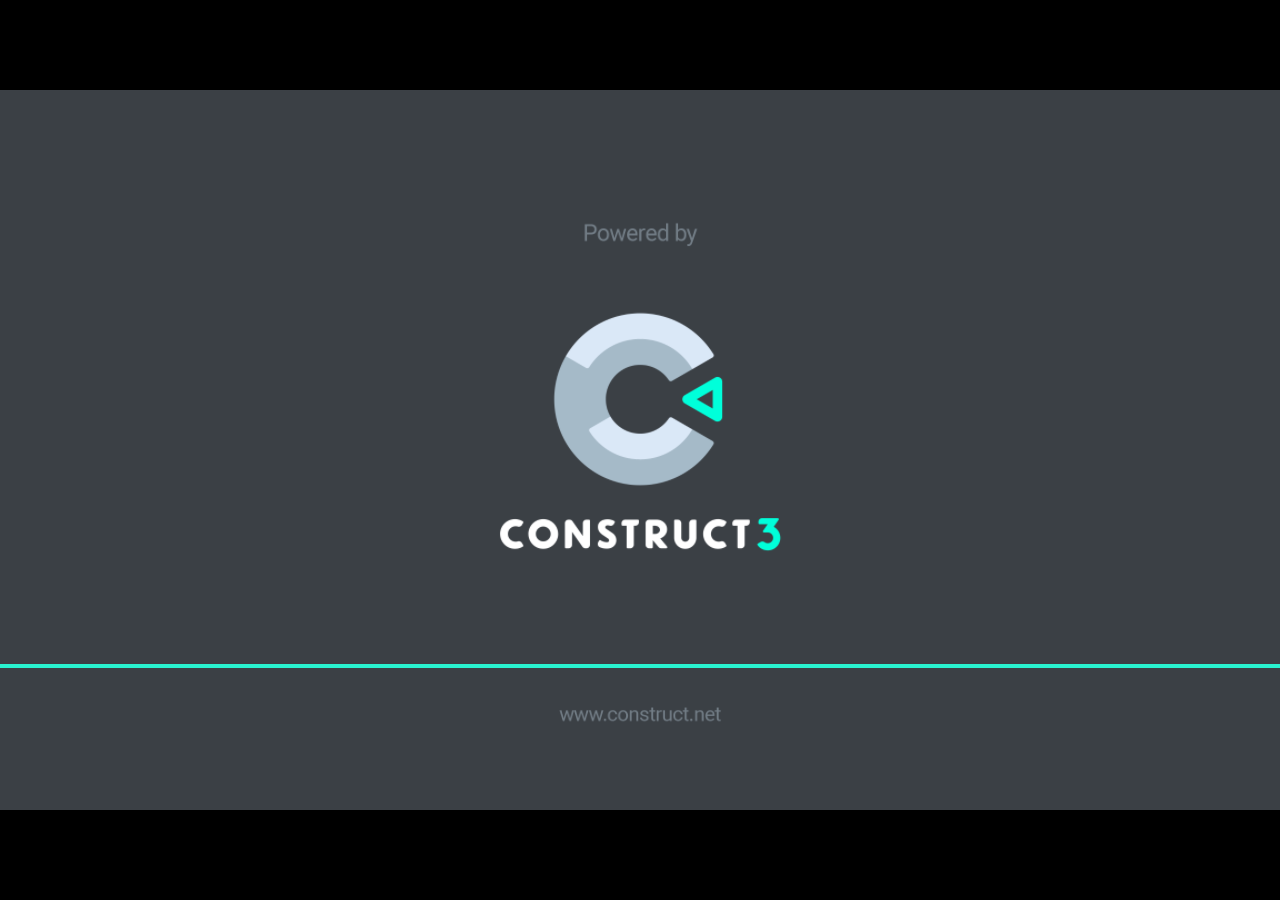
<file: jogos/TCC_Memoria/index.html>
<!DOCTYPE html>
<html>
<head>
    <meta charset="UTF-8">
	<title>MemoryGame</title>
	<meta name="viewport" content="width=device-width, initial-scale=1.0, maximum-scale=1.0, minimum-scale=1.0, user-scalable=no">
	
	<!-- Made with Construct, the game and app creator :: https://www.construct.net -->
	<meta name="generator" content="Scirra Construct">

	<meta name="author" content="rafaeltrigo">

	<link rel="manifest" href="appmanifest.json">
	<link rel="apple-touch-icon" sizes="128x128" href="icons/icon-128.png">
	<link rel="apple-touch-icon" sizes="256x256" href="icons/icon-256.png">
	<link rel="apple-touch-icon" sizes="512x512" href="icons/icon-512.png">
	<link rel="icon" type="image/png" href="icons/icon-512.png">

	<link rel="stylesheet" href="style.css">



</head> 
 
<body>

	

<script>
if (location.protocol.substr(0, 4) === "file")
{
	alert("Web exports won't work until you upload them. (When running on the file: protocol, browsers block many features from working for security reasons.)");
}
</script>
	
	<noscript>
		<div id="notSupportedWrap">
			<h2 id="notSupportedTitle">This content requires JavaScript</h2>
			<p class="notSupportedMessage">JavaScript appears to be disabled. Please enable it to view this content.</p>
		</div>
	</noscript>
	<script src="scripts/modernjscheck.js"></script>
	<script src="scripts/supportcheck.js"></script>
	<script src="scripts/offlineclient.js" type="module"></script>
	<script src="scripts/main.js" type="module"></script>
	<script src="scripts/register-sw.js" type="module"></script>

</body> 
</html>
</file>
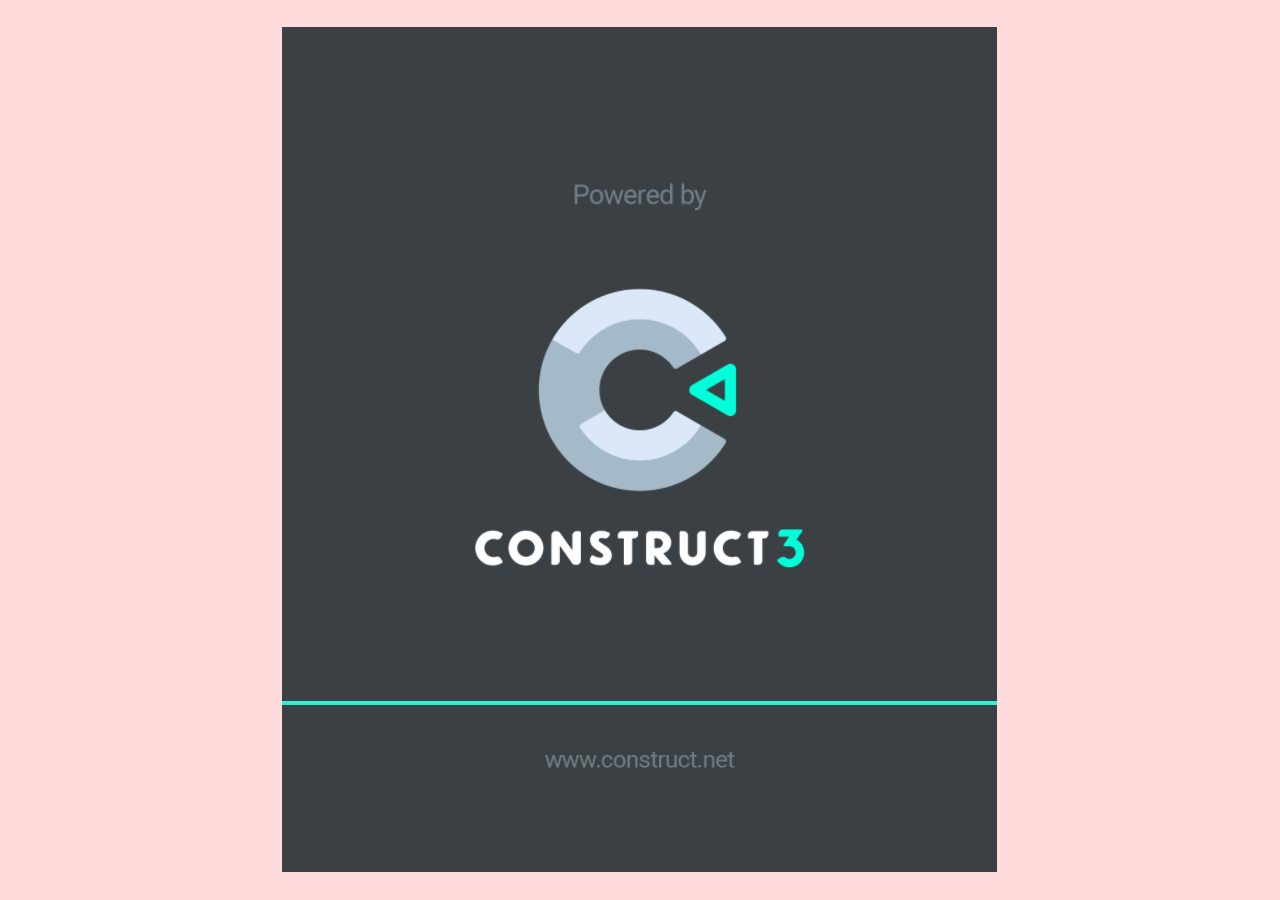
<file: jogos/TCC_Pou/index.html>
<!DOCTYPE html>
<html>
<head>
    <meta charset="UTF-8">
	<title>TCC_Pou</title>
	<meta name="viewport" content="width=device-width, initial-scale=1.0, maximum-scale=1.0, minimum-scale=1.0, user-scalable=no">
	
	<!-- Made with Construct, the game and app creator :: https://www.construct.net -->
	<meta name="generator" content="Scirra Construct">



	<link rel="manifest" href="appmanifest.json">
	<link rel="apple-touch-icon" sizes="128x128" href="icons/icon-128.png">
	<link rel="apple-touch-icon" sizes="256x256" href="icons/icon-256.png">
	<link rel="apple-touch-icon" sizes="512x512" href="icons/icon-512.png">
	<link rel="icon" type="image/png" href="icons/icon-512.png">

	<link rel="stylesheet" href="style.css">



</head> 
 
<body>

	

<script>
if (location.protocol.substr(0, 4) === "file")
{
	alert("Web exports won't work until you upload them. (When running on the file: protocol, browsers block many features from working for security reasons.)");
}
</script>
	
	<noscript>
		<div id="notSupportedWrap">
			<h2 id="notSupportedTitle">This content requires JavaScript</h2>
			<p class="notSupportedMessage">JavaScript appears to be disabled. Please enable it to view this content.</p>
		</div>
	</noscript>
	<script src="scripts/modernjscheck.js"></script>
	<script src="scripts/supportcheck.js"></script>
	<script src="scripts/offlineclient.js" type="module"></script>
	<script src="scripts/main.js" type="module"></script>
	<script src="scripts/register-sw.js" type="module"></script>

</body> 
</html>
</file>
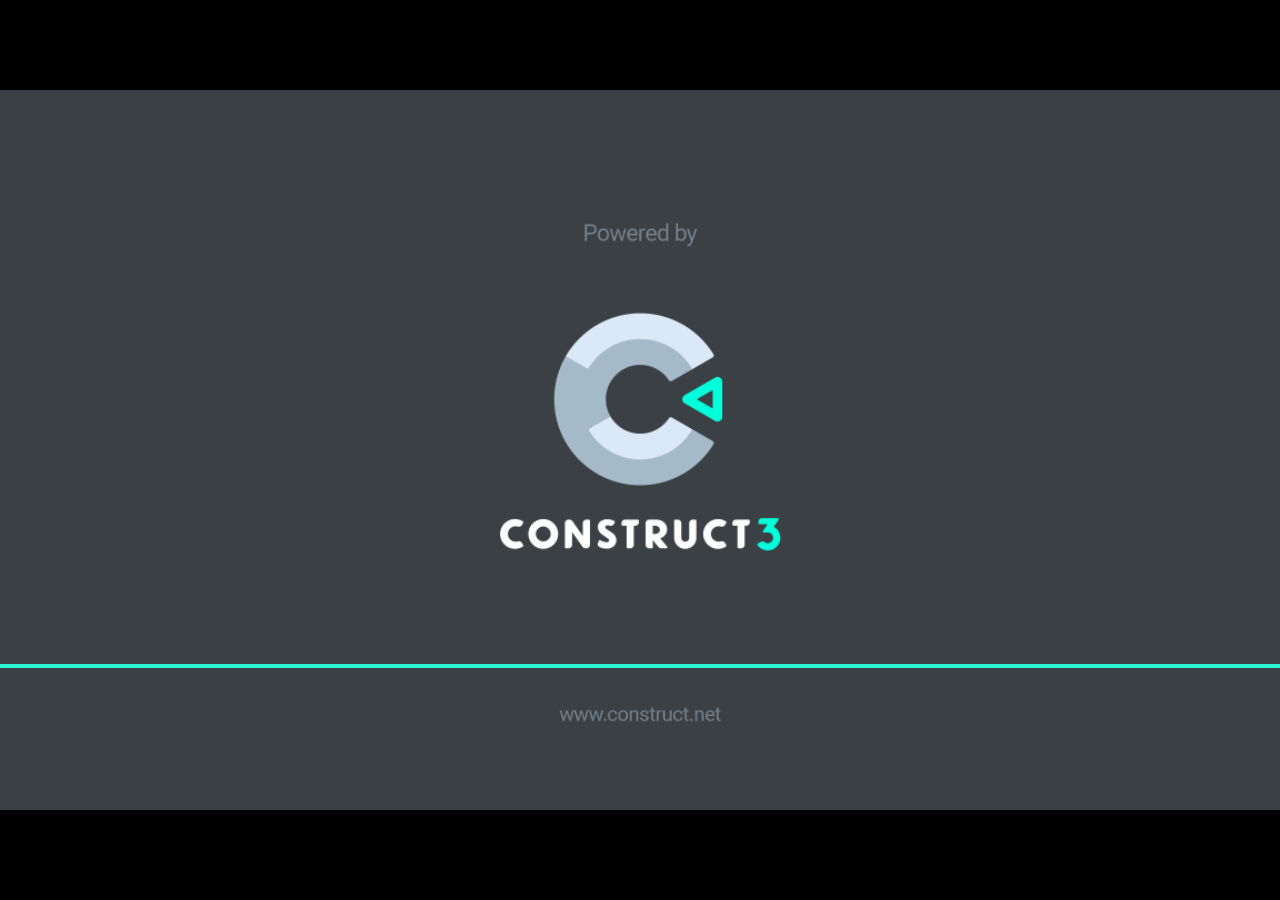
<file: jogos/TCC_Receita/index.html>
<!DOCTYPE html>
<html>
<head>
    <meta charset="UTF-8">
	<title>TCC_Receita</title>
	<meta name="viewport" content="width=device-width, initial-scale=1.0, maximum-scale=1.0, minimum-scale=1.0, user-scalable=no">
	
	<!-- Made with Construct, the game and app creator :: https://www.construct.net -->
	<meta name="generator" content="Scirra Construct">



	<link rel="manifest" href="appmanifest.json">
	<link rel="apple-touch-icon" sizes="128x128" href="icons/icon-128.png">
	<link rel="apple-touch-icon" sizes="256x256" href="icons/icon-256.png">
	<link rel="apple-touch-icon" sizes="512x512" href="icons/icon-512.png">
	<link rel="icon" type="image/png" href="icons/icon-512.png">

	<link rel="stylesheet" href="style.css">



</head> 
 
<body>

	

<script>
if (location.protocol.substr(0, 4) === "file")
{
	alert("Web exports won't work until you upload them. (When running on the file: protocol, browsers block many features from working for security reasons.)");
}
</script>
	
	<noscript>
		<div id="notSupportedWrap">
			<h2 id="notSupportedTitle">This content requires JavaScript</h2>
			<p class="notSupportedMessage">JavaScript appears to be disabled. Please enable it to view this content.</p>
		</div>
	</noscript>
	<script src="scripts/modernjscheck.js"></script>
	<script src="scripts/supportcheck.js"></script>
	<script src="scripts/offlineclient.js" type="module"></script>
	<script src="scripts/main.js" type="module"></script>
	<script src="scripts/register-sw.js" type="module"></script>

</body> 
</html>
</file>
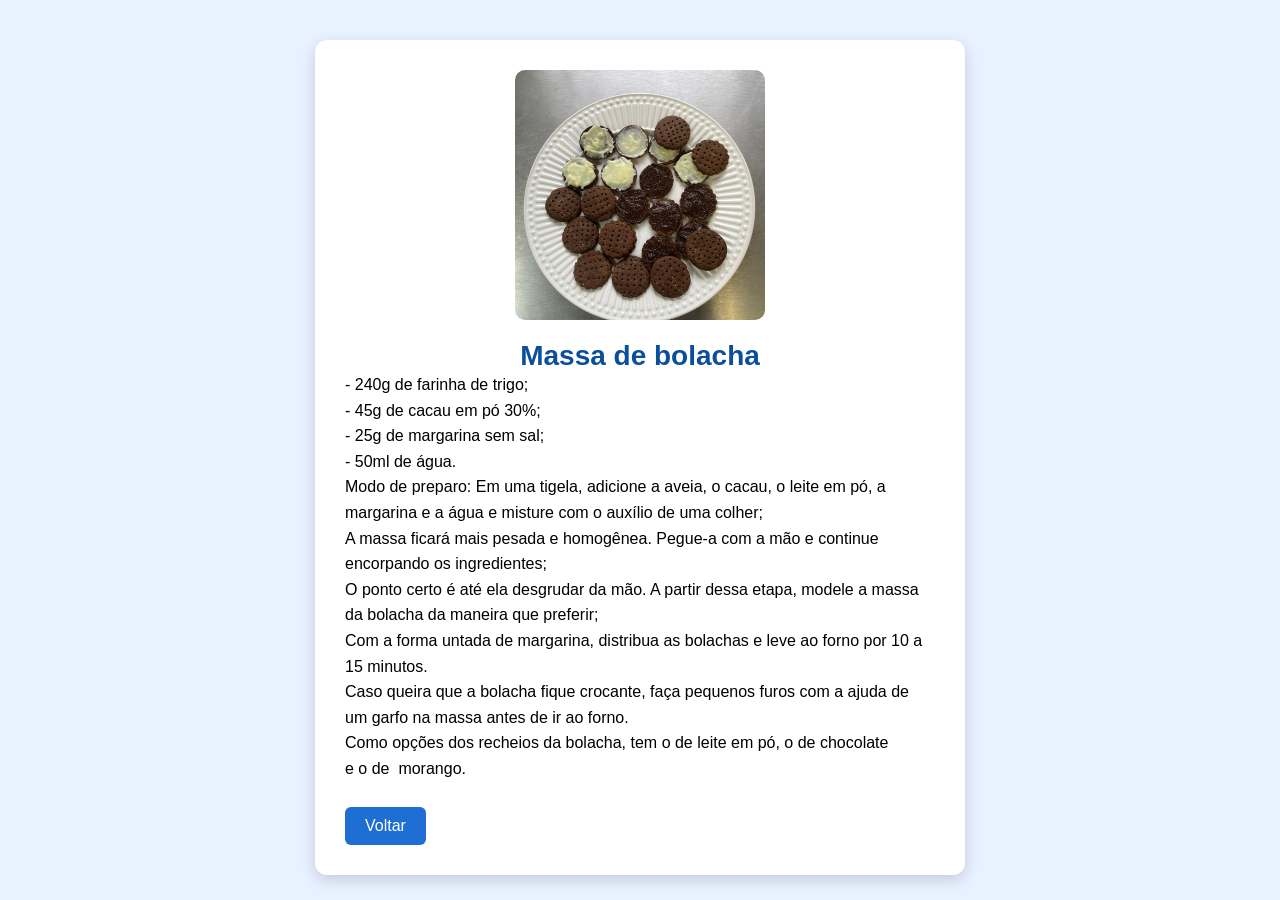
<file: pages/conteudos/bolacha.html>
<!DOCTYPE html>
<html lang="pt-br">
    <head>
  <meta charset="UTF-8">
  <meta name="viewport" content="width=device-width, initial-scale=1.0">
  <title>Bolacha | Rim Por Rim</title>
  <link rel="stylesheet" href="../../assets/css/reset.css">
  <link rel="stylesheet" href="../../assets/css/receitas.css">
  <link href="https://fonts.googleapis.com/css2?family=Berkshire+Swash&display=swap" rel="stylesheet">
</head>
<body>

<div class="conteudo_receitas">
            <img class="imagem_receita" src="../../assets/img/Img_bolacha.jpg" alt="Bolinho de Chocolate">

        <h3>Massa de bolacha</h3>
        <p>- 240g de farinha de trigo;</p>
<p>- 45g de cacau em pó 30%;</p>
<p>- 25g de margarina sem sal;</p>
<p>- 50ml de água.</p>
<p>Modo de preparo: 
Em uma tigela, adicione a aveia, o 
cacau, o leite em pó, a margarina e 
a água e misture com o auxílio de 
uma colher;
</p>
<p>
A massa ficará mais pesada e homogênea. 
Pegue-a com a mão e continue encorpando 
os ingredientes;
</p>
<p>
O ponto certo é até ela desgrudar 
da mão. A partir dessa etapa, 
modele a massa da bolacha da 
maneira que preferir;
</p>
<p>
Com a forma untada de 
margarina, distribua as bolachas 
e leve ao forno por 10 a 15 
minutos.
</p>
<p>
Caso queira que a bolacha 
fique crocante, faça pequenos 
furos com a ajuda de um garfo 
na massa antes de ir ao forno.
</p>
<p>
Como opções dos 
recheios da bolacha, 
tem o de leite em pó, o 
de chocolate e o de 
morango.
</p>
<a href="#" onclick="window.history.back()" class="voltar">Voltar</a>
      </div>
    </div>
    </body>
</html>
</file>
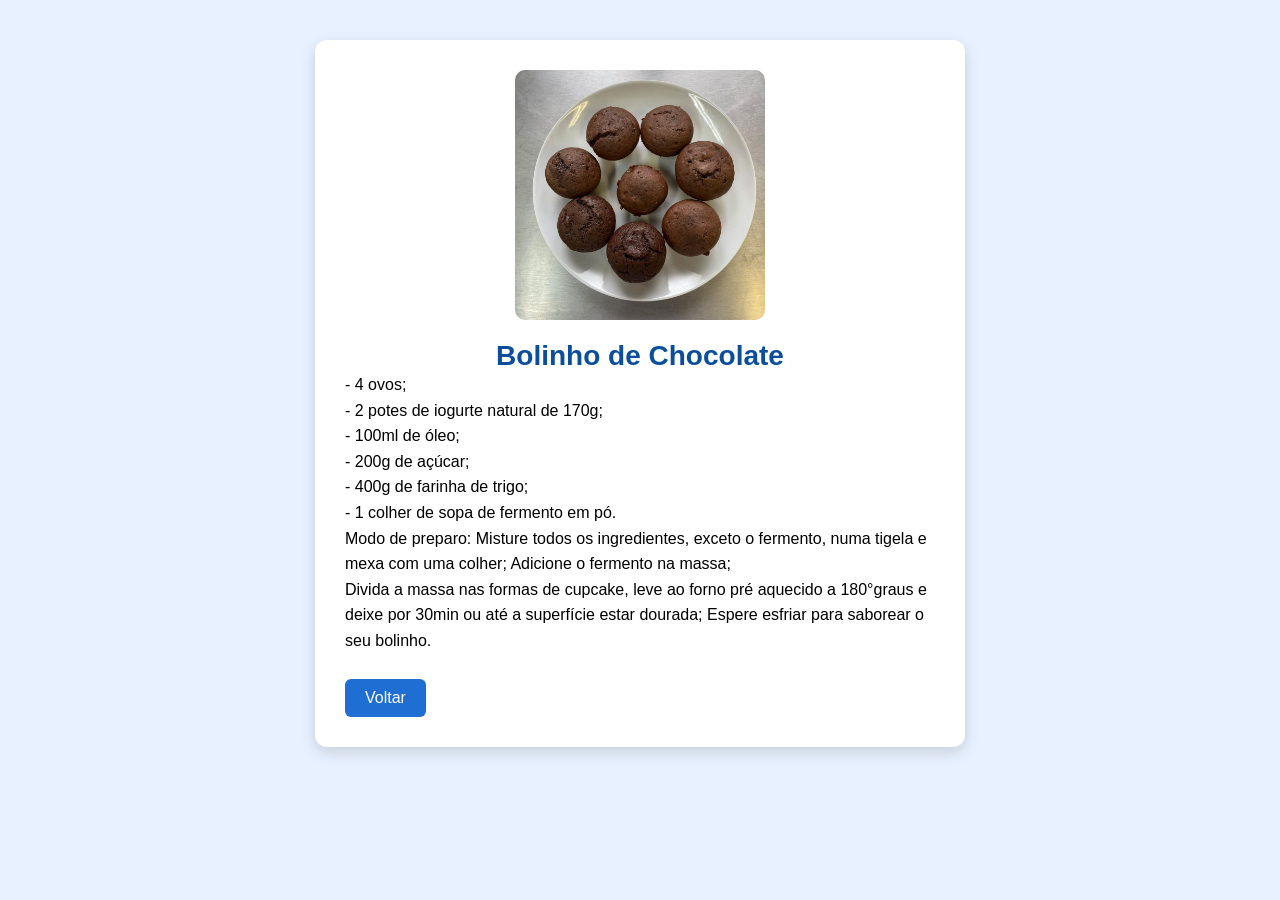
<file: pages/conteudos/bolinho.html>
<!DOCTYPE html>
<html lang="pt-br">
    <head>
  <meta charset="UTF-8">
  <meta name="viewport" content="width=device-width, initial-scale=1.0">
  <title>Bolinho | Rim Por Rim</title>
  <link rel="stylesheet" href="../../assets/css/reset.css">
  <link rel="stylesheet" href="../../assets/css/receitas.css">
  <link href="https://fonts.googleapis.com/css2?family=Berkshire+Swash&display=swap" rel="stylesheet">
</head>
<body>

<div class="conteudo_receitas">
            <img class="imagem_receita" src="../../assets/img/Img_BolinhoChocolate.jpg" alt="Bolinho de Chocolate">

        <h3>Bolinho de Chocolate</h3>
<p>- 4 ovos;</p>
<p>- 2 potes de iogurte natural de 170g;</p>
<p>- 100ml de óleo;</p>
<p>- 200g de açúcar;</p>
<p>- 400g de farinha de trigo;</p>
<p>- 1 colher de sopa de fermento em pó.</p>


<p>
Modo de preparo:
 Misture todos os ingredientes, 
exceto o fermento, numa tigela 
e mexa com uma colher;
 Adicione o fermento na 
massa;
</p>
<p>
Divida a massa nas formas de 
cupcake, leve ao forno pré 
aquecido a 180°graus e deixe 
por 30min ou até a superfície 
estar dourada;
 Espere esfriar para saborear o seu 
bolinho.
</p>
<a href="#" onclick="window.history.back()" class="voltar">Voltar</a>
      </div>
    </div>
    </body>
</html>
</file>
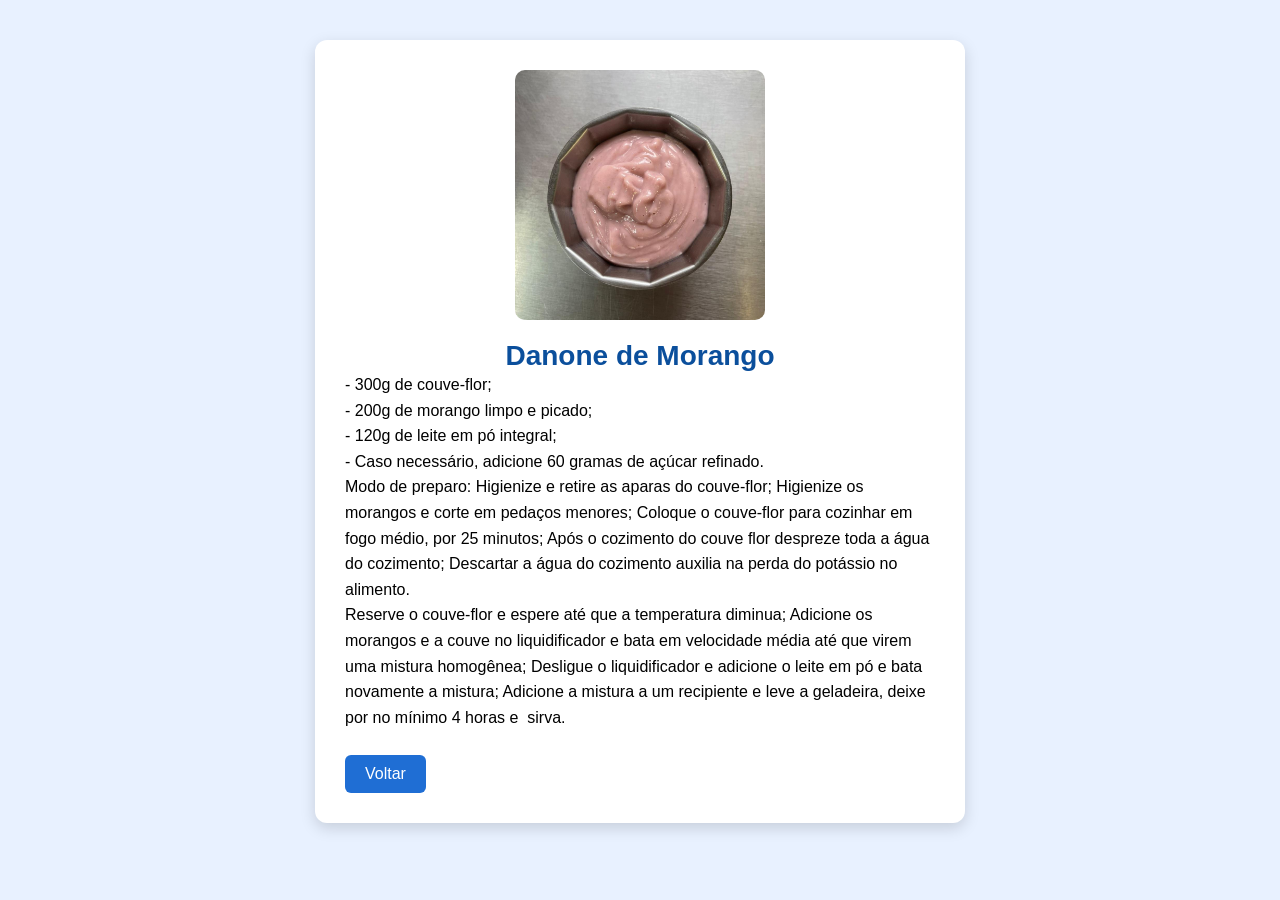
<file: pages/conteudos/danone.html>
<!DOCTYPE html>
<html lang="pt-br">
    <head>
  <meta charset="UTF-8">
  <meta name="viewport" content="width=device-width, initial-scale=1.0">
  <title>Danone | Rim Por Rim</title>
  <link rel="stylesheet" href="../../assets/css/reset.css">
  <link rel="stylesheet" href="../../assets/css/receitas.css">
  <link href="https://fonts.googleapis.com/css2?family=Berkshire+Swash&display=swap" rel="stylesheet">
</head>
<body>

<div class="conteudo_receitas">
            <img class="imagem_receita" src="../../assets/img/Img_DanoneMorango.jpg" alt="Bolinho de Chocolate">

        <h3>Danone de Morango</h3>
<p>- 300g de couve-flor;</p>
<p>- 200g de morango limpo e picado;</p>
<p>- 120g de leite em pó integral;</p>
<p>- Caso necessário, adicione 60 gramas de 
açúcar refinado.</p>

<p>
Modo de preparo:
Higienize e retire as aparas do 
couve-flor;
Higienize os morangos e corte 
em pedaços menores;
Coloque o couve-flor para 
cozinhar em fogo médio, por 
25 minutos;
Após o cozimento do couve
flor despreze toda a água do 
cozimento;
Descartar a água do cozimento auxilia na perda do 
potássio no alimento.
</p>
<p>
Reserve o couve-flor e espere 
até que a temperatura 
diminua;
Adicione os morangos  e a couve 
no liquidificador e bata em 
velocidade média até que virem 
uma mistura homogênea;
Desligue o liquidificador e 
adicione o leite em pó e bata 
novamente a mistura;
Adicione a mistura a um 
recipiente e leve a geladeira, 
deixe por no mínimo 4 horas e 
sirva.
</p>
<a href="#" onclick="window.history.back()" class="voltar">Voltar</a>
      </div>
    </div>
    </body>
</html>
</file>
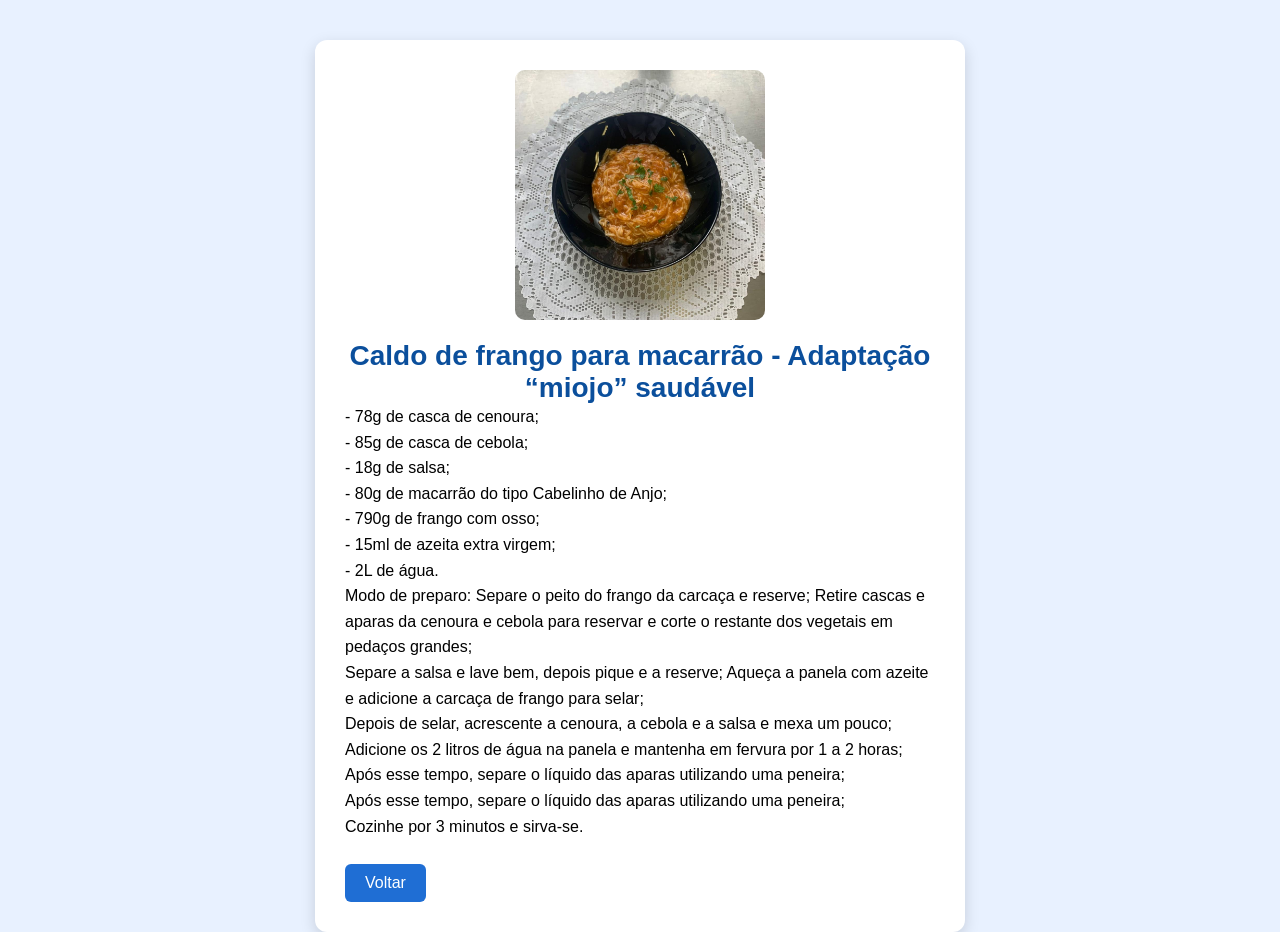
<file: pages/conteudos/miojo.html>
<!DOCTYPE html>
<html lang="pt-br">
    <head>
  <meta charset="UTF-8">
  <meta name="viewport" content="width=device-width, initial-scale=1.0">
  <title>Caldo de frango | Rim Por Rim</title>
  <link rel="stylesheet" href="../../assets/css/reset.css">
  <link rel="stylesheet" href="../../assets/css/receitas.css">
  <link href="https://fonts.googleapis.com/css2?family=Berkshire+Swash&display=swap" rel="stylesheet">
</head>
<body>

<div class="conteudo_receitas">
            <img class="imagem_receita" src="../../assets/img/Img_Miojo.jpg" alt="Bolinho de Chocolate">

        <h3>Caldo de frango para macarrão - Adaptação “miojo” saudável</h3>
<p>- 78g de casca de cenoura;</p>
<p>- 85g de casca de cebola;</p>
<p>- 18g de salsa;</p>
<p>- 80g de macarrão do tipo Cabelinho de Anjo;</p>
<p>- 790g de frango com osso;</p>
<p>- 15ml de azeita extra virgem;</p>
<p>- 2L de água.</p>
<p>Modo de preparo: 
Separe o peito do frango da 
carcaça e reserve;
Retire cascas e aparas da cenoura e 
cebola para reservar e corte o restante 
dos vegetais em pedaços grandes;
</p>
<p>
Separe a salsa e lave bem, depois 
pique e a reserve;
Aqueça a panela com azeite e 
adicione a carcaça de frango 
para selar;
</p>
<p>
Depois de selar, acrescente a 
cenoura, a cebola e a salsa e 
mexa um pouco;
</p>
<p>
 Adicione os 2 litros de água na 
panela e mantenha em fervura por 
1 a 2 horas;
</p>
<p>
Após esse tempo, separe o 
líquido das aparas utilizando 
uma peneira;
</p>
<p>
Após esse tempo, separe o 
líquido das aparas utilizando 
uma peneira;
</p>
<p>
Cozinhe por 3 minutos e sirva-se.
</p>
<a href="#" onclick="window.history.back()" class="voltar">Voltar</a>
      </div>
    </div>
    </body>
</html>
</file>
<file: jogos/TCC_Memoria/style.css>
html, body {
	padding: 0;
	margin: 0;
	overflow: hidden;
	height: 100%;
}

body {
	background: #000000;
	color: white;
}

input[type="file"] {
	color: black;
}

/* for scaling checkboxes according to the font size */
.c3-auto-size-checkbox {
	font-size: 1em;
	width: 1em;
	height: 1em;
	vertical-align: bottom;
	margin: 0.1em 0.25em;
}

html, body, canvas {
	touch-action-delay: none;
	touch-action: none;
}

canvas, .c3htmlwrap {
	position: absolute;
}

.c3htmlwrap {
	contain: strict;
}

.c3overlay {
	pointer-events: none;
}

.c3htmlwrap[interactive] > * {
	pointer-events: auto;
}

/* HACK - work around elements being selectable only in iOS WKWebView for some reason */
html[ioswebview] .c3htmlwrap,
html[ioswebview] canvas {
	-webkit-user-select: none;
	user-select: none;
}

html[ioswebview] .c3htmlwrap > * {
	-webkit-user-select: auto;
	user-select: auto;
}

#notSupportedWrap {
	margin: 2em auto 1em auto;
	width: 75%;
	max-width: 45em;
	border: 2px solid #aaa;
	border-radius: 1em;
	padding: 2em;
	background-color: #f0f0f0;
	font-family: "Segoe UI", Frutiger, "Frutiger Linotype", "Dejavu Sans", "Helvetica Neue", Arial, sans-serif;
	color: black;
}

#notSupportedTitle {
	font-size: 1.8em;
}

.notSupportedMessage {
	font-size: 1.2em;
}

.notSupportedMessage em {
	color: #888;
}

/* bbcode styles */
.bbCodeH1 {
	font-size: 2em;
	font-weight: bold;
}

.bbCodeH2 {
	font-size: 1.5em;
	font-weight: bold;
}

.bbCodeH3 {
	font-size: 1.25em;
	font-weight: bold;
}

.bbCodeH4 {
	font-size: 1.1em;
	font-weight: bold;
}

.bbCodeItem::before {
	content: " • ";
}

/* For text icons converted to HTML: size the height to the line height
   preserving the aspect ratio. Also add position: relative as that allows
   just adding a 'top' style for the iconoffsety style. */
.c3-text-icon {
	height: 1em;
	width: auto;
	position: relative;
}

/* screen reader text */
.c3-screen-reader-text {
	position: absolute;
	width: 1px;
    height: 1px;
    overflow: hidden;
    clip: rect(1px, 1px, 1px, 1px);
}
</file>
<file: jogos/TCC_Pou/style.css>
html, body {
	padding: 0;
	margin: 0;
	overflow: hidden;
	height: 100%;
}

body {
	background: #ffdbdb;
	color: white;
}

input[type="file"] {
	color: black;
}

/* for scaling checkboxes according to the font size */
.c3-auto-size-checkbox {
	font-size: 1em;
	width: 1em;
	height: 1em;
	vertical-align: bottom;
	margin: 0.1em 0.25em;
}

html, body, canvas {
	touch-action-delay: none;
	touch-action: none;
}

canvas, .c3htmlwrap {
	position: absolute;
}

.c3htmlwrap {
	contain: strict;
}

.c3overlay {
	pointer-events: none;
}

.c3htmlwrap[interactive] > * {
	pointer-events: auto;
}

/* HACK - work around elements being selectable only in iOS WKWebView for some reason */
html[ioswebview] .c3htmlwrap,
html[ioswebview] canvas {
	-webkit-user-select: none;
	user-select: none;
}

html[ioswebview] .c3htmlwrap > * {
	-webkit-user-select: auto;
	user-select: auto;
}

#notSupportedWrap {
	margin: 2em auto 1em auto;
	width: 75%;
	max-width: 45em;
	border: 2px solid #aaa;
	border-radius: 1em;
	padding: 2em;
	background-color: #f0f0f0;
	font-family: "Segoe UI", Frutiger, "Frutiger Linotype", "Dejavu Sans", "Helvetica Neue", Arial, sans-serif;
	color: black;
}

#notSupportedTitle {
	font-size: 1.8em;
}

.notSupportedMessage {
	font-size: 1.2em;
}

.notSupportedMessage em {
	color: #888;
}

/* bbcode styles */
.bbCodeH1 {
	font-size: 2em;
	font-weight: bold;
}

.bbCodeH2 {
	font-size: 1.5em;
	font-weight: bold;
}

.bbCodeH3 {
	font-size: 1.25em;
	font-weight: bold;
}

.bbCodeH4 {
	font-size: 1.1em;
	font-weight: bold;
}

.bbCodeItem::before {
	content: " • ";
}

/* For text icons converted to HTML: size the height to the line height
   preserving the aspect ratio. Also add position: relative as that allows
   just adding a 'top' style for the iconoffsety style. */
.c3-text-icon {
	height: 1em;
	width: auto;
	position: relative;
}

/* screen reader text */
.c3-screen-reader-text {
	position: absolute;
	width: 1px;
    height: 1px;
    overflow: hidden;
    clip: rect(1px, 1px, 1px, 1px);
}
</file>
<file: jogos/TCC_Receita/style.css>
html, body {
	padding: 0;
	margin: 0;
	overflow: hidden;
	height: 100%;
}

body {
	background: #000000;
	color: white;
}

input[type="file"] {
	color: black;
}

/* for scaling checkboxes according to the font size */
.c3-auto-size-checkbox {
	font-size: 1em;
	width: 1em;
	height: 1em;
	vertical-align: bottom;
	margin: 0.1em 0.25em;
}

html, body, canvas {
	touch-action-delay: none;
	touch-action: none;
}

canvas, .c3htmlwrap {
	position: absolute;
}

.c3htmlwrap {
	contain: strict;
}

.c3overlay {
	pointer-events: none;
}

.c3htmlwrap[interactive] > * {
	pointer-events: auto;
}

/* HACK - work around elements being selectable only in iOS WKWebView for some reason */
html[ioswebview] .c3htmlwrap,
html[ioswebview] canvas {
	-webkit-user-select: none;
	user-select: none;
}

html[ioswebview] .c3htmlwrap > * {
	-webkit-user-select: auto;
	user-select: auto;
}

#notSupportedWrap {
	margin: 2em auto 1em auto;
	width: 75%;
	max-width: 45em;
	border: 2px solid #aaa;
	border-radius: 1em;
	padding: 2em;
	background-color: #f0f0f0;
	font-family: "Segoe UI", Frutiger, "Frutiger Linotype", "Dejavu Sans", "Helvetica Neue", Arial, sans-serif;
	color: black;
}

#notSupportedTitle {
	font-size: 1.8em;
}

.notSupportedMessage {
	font-size: 1.2em;
}

.notSupportedMessage em {
	color: #888;
}

/* bbcode styles */
.bbCodeH1 {
	font-size: 2em;
	font-weight: bold;
}

.bbCodeH2 {
	font-size: 1.5em;
	font-weight: bold;
}

.bbCodeH3 {
	font-size: 1.25em;
	font-weight: bold;
}

.bbCodeH4 {
	font-size: 1.1em;
	font-weight: bold;
}

.bbCodeItem::before {
	content: " • ";
}

/* For text icons converted to HTML: size the height to the line height
   preserving the aspect ratio. Also add position: relative as that allows
   just adding a 'top' style for the iconoffsety style. */
.c3-text-icon {
	height: 1em;
	width: auto;
	position: relative;
}

/* screen reader text */
.c3-screen-reader-text {
	position: absolute;
	width: 1px;
    height: 1px;
    overflow: hidden;
    clip: rect(1px, 1px, 1px, 1px);
}
</file>
<file: assets/css/receitas.css>
body {
  font-family: Arial, Helvetica, sans-serif;
  background-color: #e8f1ff;
  margin: 0;
  display: flex;
  justify-content: center;
}

.conteudo_receitas {
  background: white;
  max-width: 650px;
  margin-top: 40px;
  padding: 30px;
  border-radius: 12px;
  box-shadow: 0 5px 15px rgba(0, 0, 0, 0.15);
}

.imagem_receita {
  width: 250px;
  height: 250px;
  object-fit: cover;
  display: block;
  margin: 0 auto 20px auto;
  border-radius: 10px;
}

.conteudo_receitas h3 {
  color: #0b4f9c;
  font-size: 28px;
  text-align: center;
}

.conteudo_receitas h4 {
  color: #1f6ed4;
  margin-top: 20px;
}

.conteudo_receitas p {
  line-height: 1.6;
}

.voltar {
  display: inline-block;
  margin-top: 25px;
  padding: 10px 20px;
  background: #1f6ed4;
  color: white;
  text-decoration: none;
  border-radius: 6px;
  transition: 0.3s;
}

.voltar:hover {
  background: #0b4f9c;
}
</file>
